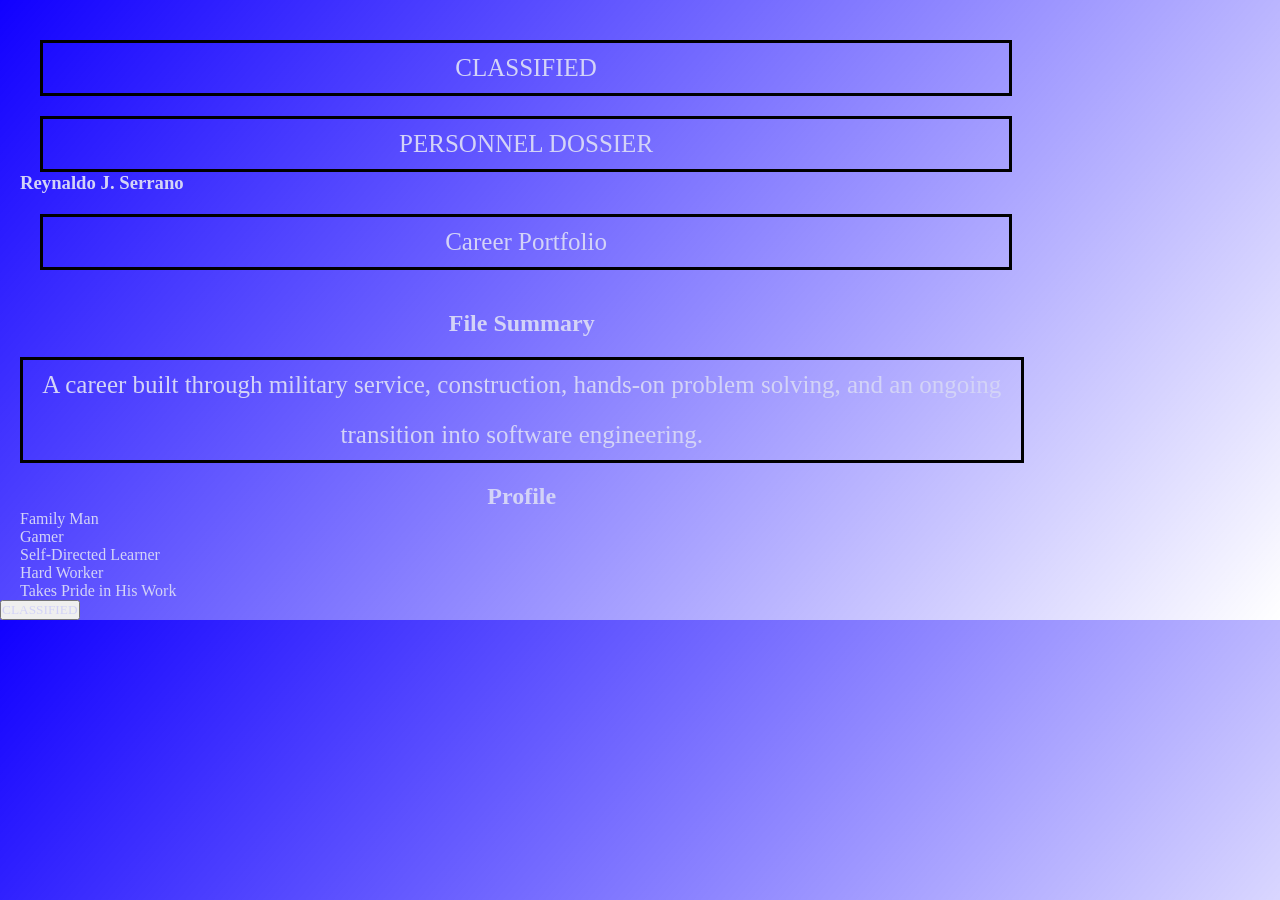
<file: index.html>
<!DOCTYPE html>
<html lang="en">

<head>
    <meta charset="UTF-8">
    <meta name="viewport" content="width=device-width, initial-scale=1.0">
    <title>Reynaldo Serrano | Portfolio</title>
    <link rel="stylesheet" href="./style.css">
</head>

<body>

    <main id="dossier-entry">

        <section class="review-room" aria-labelledby="dossier-title">

            <article class="personnel-dossier">

                <header class="dossier-header">

                    <p class="classification-label">
                        CLASSIFIED
                    </p>

                    <p class="file-label">
                        PERSONNEL DOSSIER
                    </p>

                    <h1 id="dossier-title">
                        Reynaldo J. Serrano
                    </h1>

                    <p class="dossier-subtitle">
                        Career Portfolio
                    </p>

                </header>

                <section class="dossier-summary">

                    <h2>File Summary</h2>

                    <p>
                        A career built through military service, construction,
                        hands-on problem solving, and an ongoing transition
                        into software engineering.
                    </p>

                </section>

                <section class="dossier-profile">

                    <h2>Profile</h2>

                    <ul>
                        <li>Family Man</li>
                        <li>Gamer</li>
                        <li>Self-Directed Learner</li>
                        <li>Hard Worker</li>
                        <li>Takes Pride in His Work</li>
                    </ul>

                </section>

                <footer class="dossier-actions">

                    <button id="declassify-button" type="button">
                        CLASSIFIED
                    </button>

                </footer>

            </article>

        </section>

    </main>

</body>

</html>
</file>
<file: style.css>
* {
    font-family: Cambria, Cochin, Georgia, Times, 'Times New Roman', serif;
    margin: 0;
    padding: 0;
    box-sizing: border-box;
    max-width: 100%;
    border: solid black hidden;
    color: rgb(211, 211, 247);
    box-sizing: border-box;
}

/* Background color of the entire page */
body {
    background-image: linear-gradient(310deg, rgba(255, 0, 0, 0), rgb(17, 0, 255));
}

header {
    padding: 20px;
    color: rgb(211, 211, 247);
}

/* Aligning and features of the title */
#name {
    margin-left: 90px;
    display: inline-block;
    font-size: 48px;
    text-shadow: 5px 5px 5px black;
}

/* Right navbar links and their features */
#navbar {
    padding-top: 15px;
    margin-right: 4px;
    float: right;
    font-size: 20px;
}

/* Just as the id implies, the left navbar */
#left_navbar {
    padding-top: 15px;
    margin-left: 4px;
    float: left;
    font-size: 30px;
}

/* Bio and its container */
body h2 {
    margin-top: 20px;
}

body h2,
p {
    width: 78.4%;
    display: inline-block;
    margin-left: 20px;
    text-align: center;
}

p {
    font-size: 25px;
    margin-top: 20px;
    line-height: 2;
    border: solid black;
}

/* Professional experience content */
.experience-copy {
    font-size: 25px;
    margin-top: 20px;
    line-height: 2;
    color: black;
}

h3 {
    margin-left: 585px;
    font-size: 48px;
}

work {
    margin-left: 585px;
    font-size: 48px;
}

.experience-heading {
    margin-left: 585px;
    font-size: 30px;
}

/* Features for the fieldset/work container */
#group,
#refraction,
#first_repo,
#dayPlanner {
    width: 200px;
    height: 50%;
    opacity: .5;
}

#group,
#refraction,
#first_repo,
#dayPlanner {
    width: 200px;
    height: 200px;
}

#group:hover,
#refraction:hover,
#first_repo:hover,
#dayPlanner:hover {
    background: linear-gradient(310deg, rgba(226, 192, 192, 0), rgb(57, 57, 65));
    opacity: 1;
    position: relative;
    top: 0;
    bottom: 0;
    left: 0;
    right: 0;
    height: 50%;
    width: 20%;
    opacity: 1;
    transition: .3s ease;
}

fieldset {
    display: flex;
    flex-wrap: wrap;
    column-gap: 200px;
    justify-content: space-evenly;
    height: 500px;
    margin-top: 25px;
    width: 1000em;
    border: solid black;
}

#work {
    margin-top: 40px;
}

/* Contact information */
ul {
    list-style-type: none;
    max-width: 20%;
    margin-left: 20px;
}

#contact {
    margin-top: 30px;
    height: 500px;
    font-size: larger;
    text-align: left;
}

/* Figure / personal photo */
#Personal_Photo {
    display: flex;
    flex-wrap: wrap;
    margin-right: 4px;
    padding: 20px;
    clear: both;
    float: right;
    width: 20%;
    height: 20%;
}

/* Anchor tags and footer */
footer h2,
a {
    color: black;
}

#footer {
    text-align: center;
    position: fixed;
    padding: 10px 10px 0px 10px;
    bottom: 30px;
    width: 100%;
    height: 40px;
}
</file>
